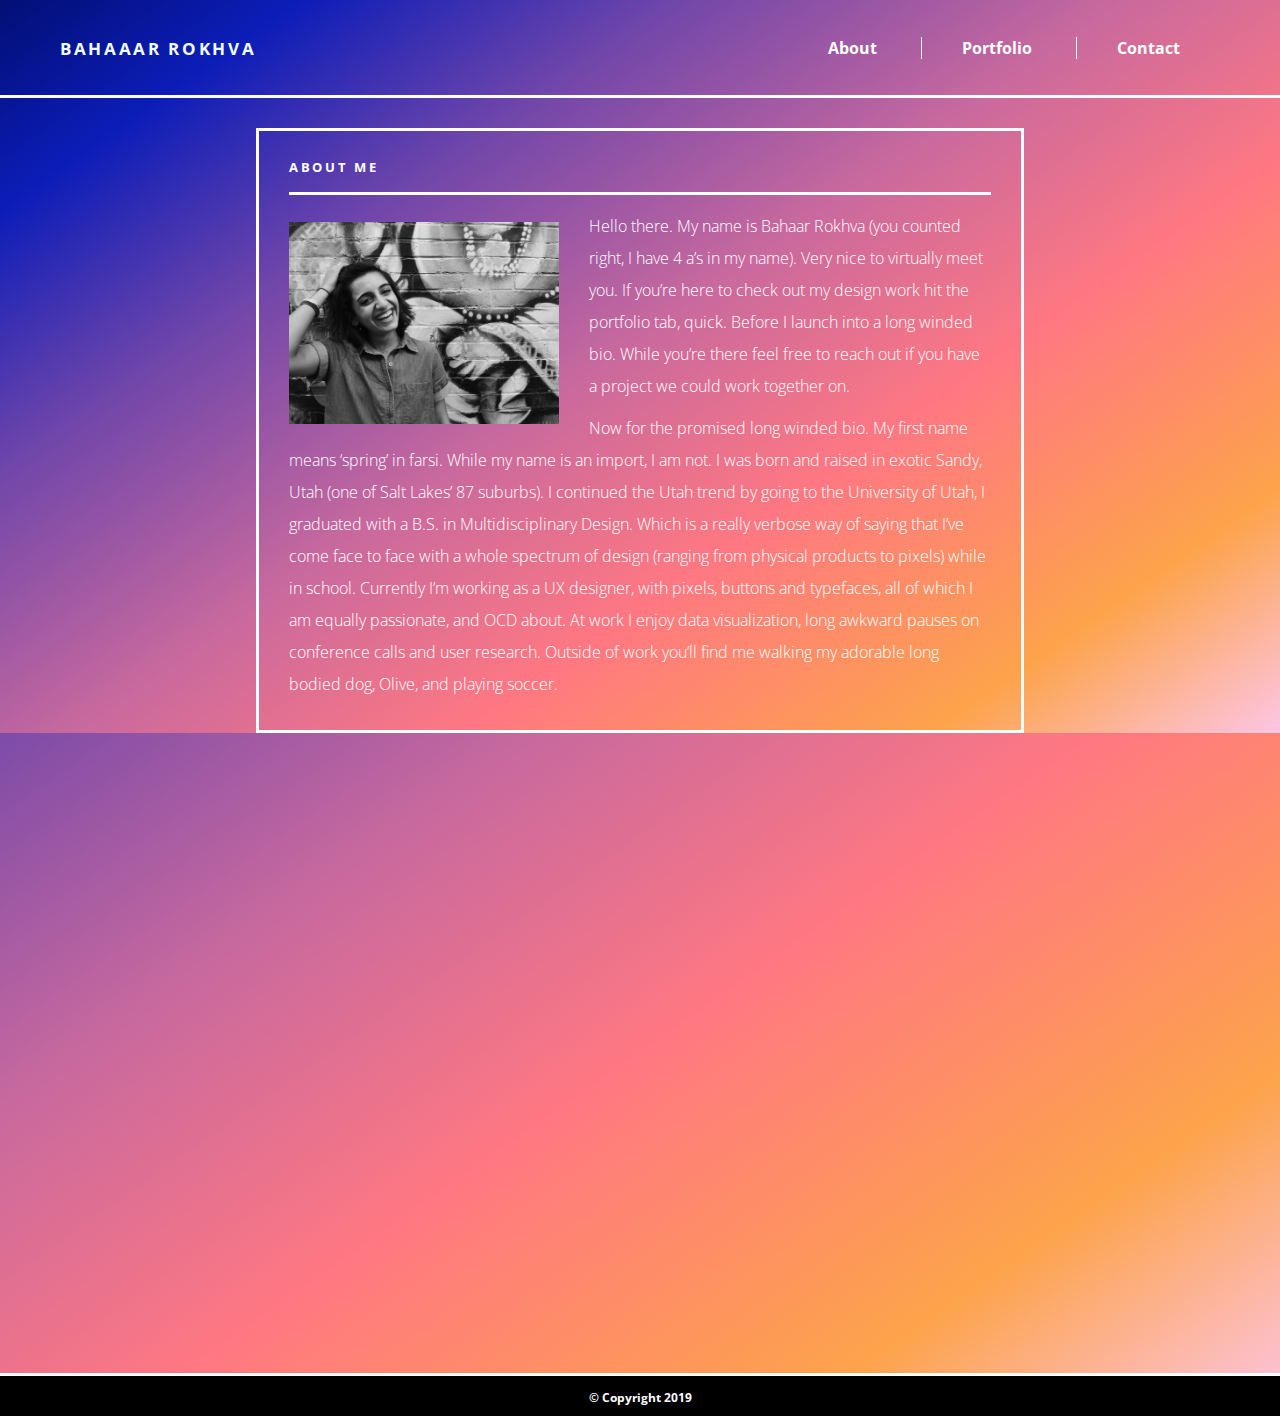
<file: index.html>
<!DOCTYPE html>
<html lang="en">

<head>
    <title>Portfolio</title>
    <link rel="stylesheet" href="css/style.css">
    <link href="https://fonts.googleapis.com/css?family=Open+Sans:300,400,700,800&display=swap" rel="stylesheet">
    <meta name="viewport" content="width=device-width, initial-scale=1.0">
</head>

<body class="gradient">

<div class="gradient">
 <header>

     <h1 id="navName">
        BAHAAAR ROKHVA
    </h1>
 
    <nav class="nav">
        <ul class="navLinks">
            <li id="about">
                <a href="index.html">About</a>
            </li>

            <li id="portfolio">
                <a href="portfolio.html">Portfolio</a>
            </li>

            <li id="contact">
                <a href="contact.html">Contact</a>
            </li>
        </ul>
    </nav>
</header>


    <section class="aboutMeContainer clearfix">

        <div id="aboutMeTitle">
            <h2>
                ABOUT ME
            </h2>
        </div>

        <div id="line">
        </div>

        <img src="assets/image.jpg" width="300" alt="headshot" id="headshot">

        <div id="bioText">
            <p>
                Hello there. My name is Bahaar Rokhva (you counted right, I have 4 a’s in my name). Very nice to
                virtually meet you. If you’re here to check out my design work hit the portfolio tab, quick. Before I
                launch into a long winded bio. While you’re there feel free to reach out if you have a project we could
                work together on.
            </p>

            <p>
                Now for the promised long winded bio. My first name means ‘spring’ in farsi. While my name is an import,
                I am not. I was born and raised in exotic Sandy, Utah (one of Salt Lakes’ 87 suburbs). I continued the
                Utah trend by going to the University of Utah, I graduated with a B.S. in Multidisciplinary Design.
                Which is a really verbose way of saying that I’ve come face to face with a whole spectrum of design
                (ranging from physical products to pixels) while in school. Currently I’m working as a UX designer, with
                pixels, buttons and typefaces, all of which I am equally passionate, and OCD about. At work I enjoy data
                visualization, long awkward pauses on conference calls and user research. Outside of work you’ll find me
                walking my adorable long bodied dog, Olive, and playing soccer.
            </p>
        </div>
    </section>

</div>

<!-- stickyFooter -->
    <footer class="footer">
        <h3>
            &copy; Copyright 2019
        </h3>
    </footer>

</body>

</html>
</file>
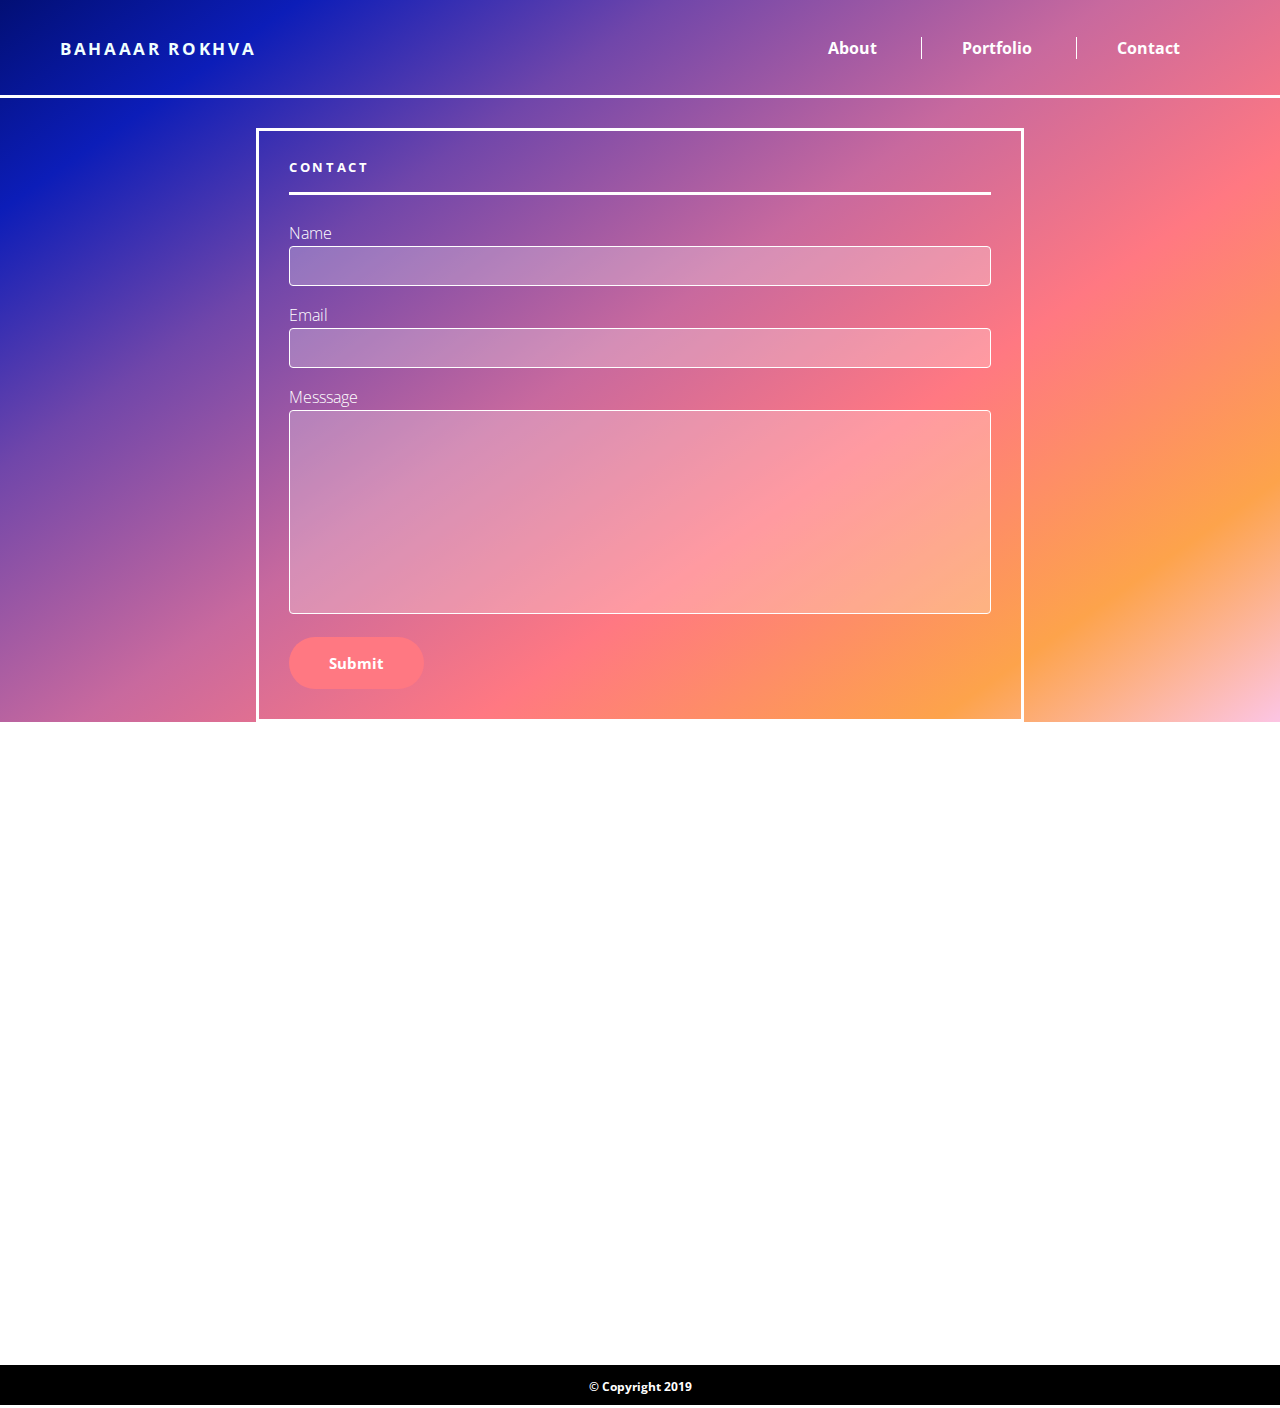
<file: contact.html>
<!DOCTYPE html>
<html lang="en">

<head>
    <title>Portfolio</title>
    <link rel="stylesheet" href="css/style.css">
    <link href="https://fonts.googleapis.com/css?family=Open+Sans:300,400,700,800&display=swap" rel="stylesheet">
    <link rel="stylesheet" href="css/contactStyle.css">
    <meta name="viewport" content="width=device-width, initial-scale=1.0">

    <!-- media -->
    <!-- <link rel="stylesheet" media="screen and (max-width: 900px)" href="css/mediaqueries.css"> -->

</head>

<body>
    <div class="gradient">
        <header>

            <h1 id="navName">
                BAHAAAR ROKHVA
            </h1>

            <nav class="nav">
                <ul class="navLinks">
                    <li id="about">
                        <a href="index.html">About</a>
                    </li>

                    <li id="portfolio">
                        <a href="portfolio.html">Portfolio</a>
                    </li>

                    <li id="contact">
                        <a href="contact.html">Contact</a>
                    </li>
                </ul>
            </nav>
        </header>


        <section class="aboutMeContainer clearfix wrapper">

            <div id="aboutMeTitle">
                <h2>
                    CONTACT
                </h2>
            </div>

            <form class="formArea"></form>
            <div class="contactDetails">

                <div class="nameWrapper">

                    <h5>Name</h5>
                    <input name="firstname" type="text" id="name">
                </div>

                <div class="flexItem emailWrapper">

                    <h5>Email</h5>
                    <input email="email" type="text" id="email">
                </div>

            </div>

            <div class="message flexItem">
                <h5>Messsage</h5>
                <textarea id="txtArea"></textarea>
            </div>

            <button type="submit">Submit</button>
            </form>
        </section>
    </div>

    <!--stickyFooter -->
    <footer class="footer">
        <h3>
            &copy; Copyright 2019
        </h3>
    </footer>
</body>

</html>
</file>
<file: css/style.css>
*{
    box-sizing: border-box;
    font-family: 'Open Sans', sans-serif;
    color: #fff;
   }

.gradient {
    background-image: linear-gradient(-35deg, #fcc5e4 0%, #fda34b 15%, #ff7882 35%, #c8699e 52%, #7046aa 71%, #0c1db8 87%, #020f75 100%);
    height: 100%;
    width: 100%;

}

body{
    padding: 0;
    margin: 0;
}

/* Styling for navigation */
#navName{
    font-size: 13pt;
    font-weight: 700;
    letter-spacing: 2pt;
    margin-right: auto;
    color: azure;
}

li a:hover {
    color: #020f75;
    transition: ease-in;
}


.navLinks li {
    display: flex;
    display: inline;
    flex-wrap: nowrap;
    justify-content: center;
    padding: 0px 40px;
    color: white;
    font-weight: 700;
    
}

#contact,
#portfolio {
    border-left: #fff solid 0.5pt;
}

p {
    font-size: 12pt;
    font-weight: lighter;
    line-height: 2;
    padding-top: 4px;
    color: #fff;
    margin-bottom: 0;
    margin-top: 6px;
}

ul {
    list-style-type: none;
    margin: 0;
    padding: 0;
    color: white;
}

header {
    display: flex;
    border-bottom: 3px solid white;
    list-style-type: none;
    margin: 0;
    padding: 0;
    justify-content: flex-end;
    align-items: center;
    padding: 24px 60px;
}


a{
    text-decoration: none;
}

/* Styling for About Me */
.aboutMeContainer {
    width: 60%;
    border: solid 3px #fff;
    margin: auto;
    margin-top: 30px;
    padding-bottom: 30px;
    padding-right: 30px;
    padding-left: 30px;
    margin-bottom: 50%;
}

#headshot {
    float: left;
    padding-right: 30px;
    padding-bottom: 16px;
    padding-top: 16px;
}

.clearfix::after {
    content: "";
    clear: both;
    display: table;
}

h2{
    font-size: 10pt;
    font-weight: 700;
    letter-spacing: 2pt;
    padding-top: 16px;
    padding-bottom: 16px;
    border-bottom: 3px solid white;
    color: white;
}


/* footer */
  
.footer{
    margin: 0;
    padding: 0;
    border-top: solid 3px #fff;
    border-bottom: solid 3px #fff;
    left: 0;
    bottom: 0;
    width: 100%;
    font-size: 8pt;
    text-align: center;
    font-weight: lighter;
    color: #fff;
    background-color: black;
    height: 30px;
    padding-bottom: 40px;
}


/* ------------------------------------------------------------------------------------------ */
/* Media Queries */
/* ------------------------------------------------------------------------------------------ */

    @media screen and (max-width: 640px) {
        .aboutMeContainer {
            width: 90%;
            border: solid 3px #fff;
            margin: auto;
            margin-top: 30px;
            padding-bottom: 30px;
            padding-right: 30px;
            padding-left: 30px;
            margin-bottom: 30%;
        }

        img{
            width: 100%;
        }

        .navLinks{
            display: flex;
            flex-direction: row;
        }

        h1#navName{
            text-align: center;
            display: inline-flex;
            justify-content: center;
            margin-left: 30%;
            padding-bottom: 2%;
        }

        header{
            display: flex;
            flex-direction: column;
            text-align: center;
        }
    
      }

    @media screen and (max-width: 768px) {
        .aboutMeContainer {
            width: 90%;
            border: solid 3px #fff;
            margin: auto;
            margin-top: 30px;
            padding-bottom: 30px;
            padding-right: 30px;
            padding-left: 30px;
            margin-bottom: 30%;
        }
        
        .one,
        .two,
        .three,
        .four,
        .five {
            border: 2px solid #ffffff;
            width: 100px;
        }
    }

    @media screen and (max-width: 980px) {
        .aboutMeContainer {
            width: 90%;
            border: solid 3px #fff;
            margin: auto;
            margin-top: 30px;
            padding-bottom: 30px;
            padding-right: 30px;
            padding-left: 30px;
            margin-bottom: 30%;
        }
    }
</file>
<file: css/contactStyle.css>
.formArea{
    display: flex;
    margin: 0;
    flex-wrap: wrap;
    align-content: space-between;
}

form{
    display: inline-block;
    margin: 30px;
    /* height: 200px; */
}

h5 {
    font-size: 12pt;
    font-weight: lighter;
    margin: 0pt;
    padding-bottom: 2px;
}

#name,
#email,
#txtArea {
    width: 100%;
    margin-bottom: 18px;
    background-color: rgb(255, 255, 255, 0.25);
    border: 1px solid #fff;
    border-radius: 4px;
    outline: #ff7882;
    font-size: 16px;
    font-weight: 500;
}

.nameWrapper{
    margin-top: 16px;
}

#txtArea {
    padding-bottom: 150px;
    
}

#name,
#email {
    padding: 8px;
}

#txtArea:focus{
   border: 2px solid  #fff;
   background-color:  #c8699e;
}

#name:focus{
    border: 2px solid  #fff;
    background-color: #fda34b;
}

#email:focus{
    border: 2px solid  #fff;
    background-color: #ff7882;
}

button{
    background-color: #ff7882;
    color: #fff;
    font-size: 11pt;
    font-weight: 700;
    padding: 16px 40px;
    border: none;
    border-radius: 40px;
    outline: none;
}

button:hover{
    background-color: #020f75;
}

textarea{
    padding: 8px;
    resize: none;
}
</file>
